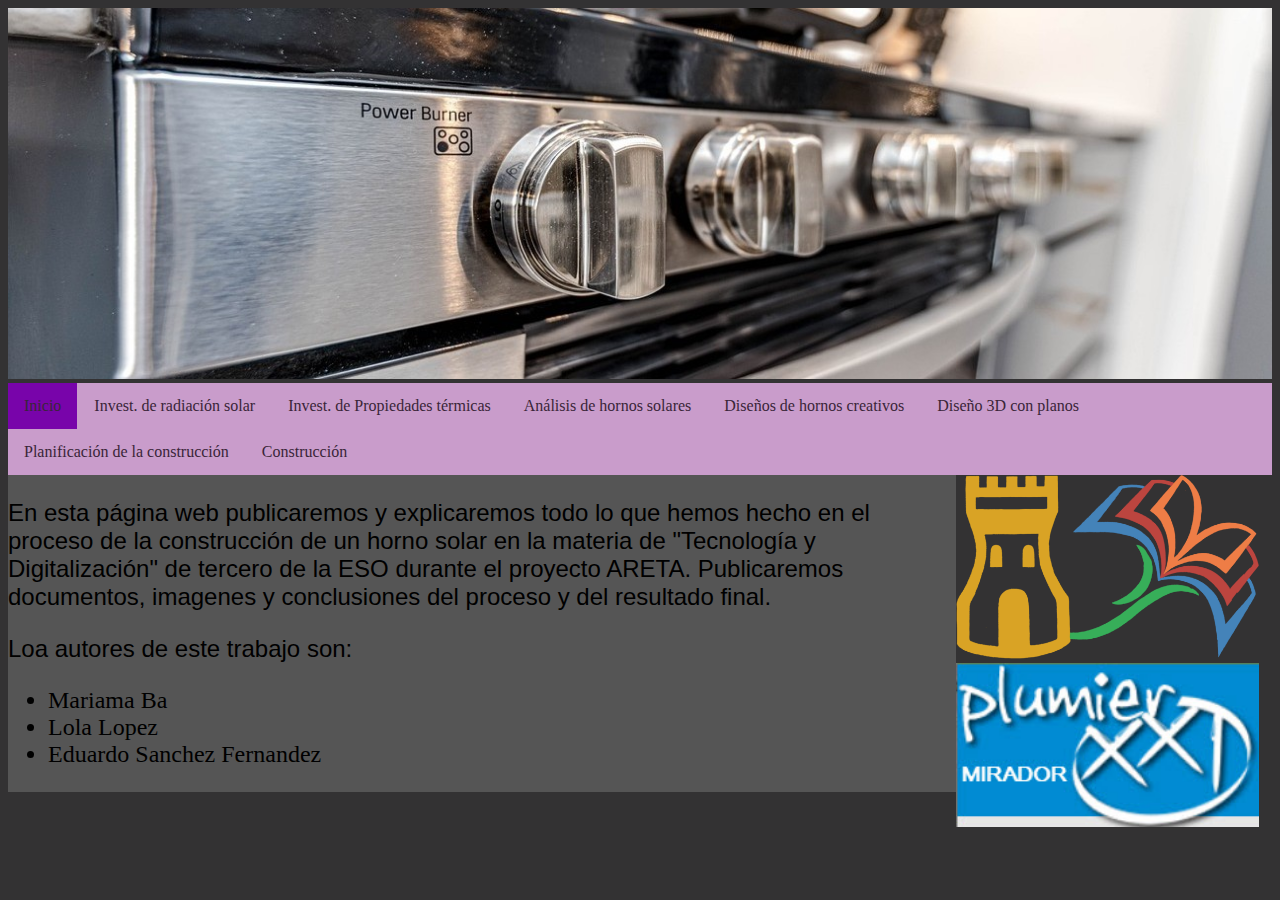
<file: index.html>
<!DOCTYPE html>
<html>
<head>
 <meta charset="UTF-8"> 
    <link rel="stylesheet" href="estilos.css">
<title>Página de tecnología</title>

</head>
<body>
<header>
   <img src="imagenes/Cabecera.jpg" alt="Cabecera de la página">
</header>
<nav>
 <ul>
  <li><a class="active" "index.html">Inicio</a></li>
  <li><a href="Radiacionsolar.html">Invest. de radiación solar</a></li>
  <li><a href="Propiedadestermicas.html">Invest. de Propiedades térmicas</a></li>
  <li><a href="Analisisdehornossolares.html">Análisis de hornos solares</a></li>
  <li><a href="Diseñosdehornoscreativos.html">Diseños de hornos creativos</a></li>
  <li><a href="Diseños3Dconplanos.html">Diseño 3D con planos</a></li>
  <li><a href="Planificaciondelaconstruccion.html">Planificación de la construcción</a></li>
  <li><a href="Construccion.html">Construcción</a></li>
</ul> 

</nav>
<article>
    <section>
        <div>
            <p>En esta página web publicaremos y explicaremos todo lo que hemos hecho en el proceso de la construcción de un horno solar en la materia de "Tecnología y Digitalización" de tercero de la ESO durante el proyecto ARETA.
                 Publicaremos documentos, imagenes y conclusiones del proceso y del resultado final. </p>
            <p>Loa autores de este trabajo son:
                <ul>
                    <li>Mariama Ba</li>
                    <li>Lola Lopez</li>
                    <li>Eduardo Sanchez Fernandez</li>
                </ul>
            </p>
        </div>
    </section>
</article>
<aside>
    <div>
        <a href="https://ieslaflorida.murciaeduca.es/"><img src="imagenes/logo_icono.png" alt="IES La Florida"></a>
        <a href="https://mirador.murciaeduca.es/mirador/"><img src="imagenes/MIRADOR-PLUMIER.jpg" alt="IES La Florida"></a>
    </div>

</aside>
<footer>
</footer>
</body>

</html>
</file>
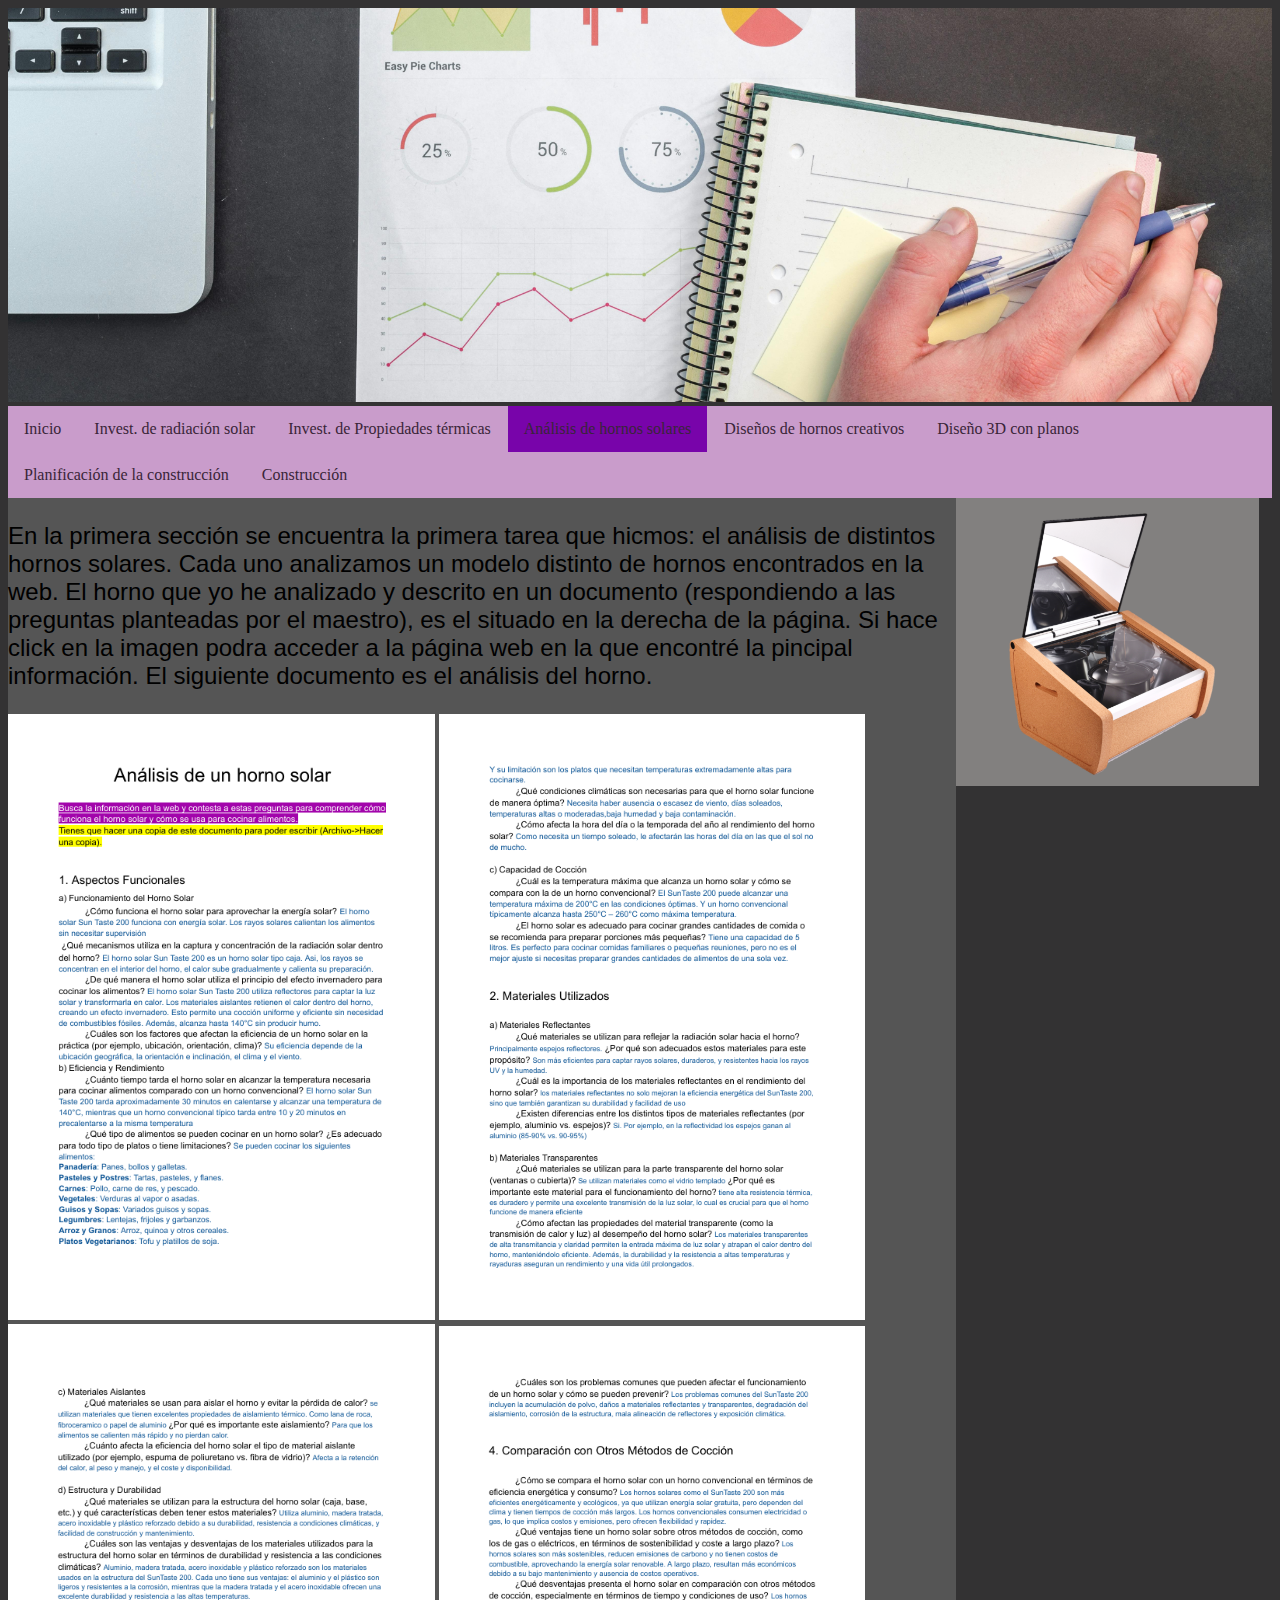
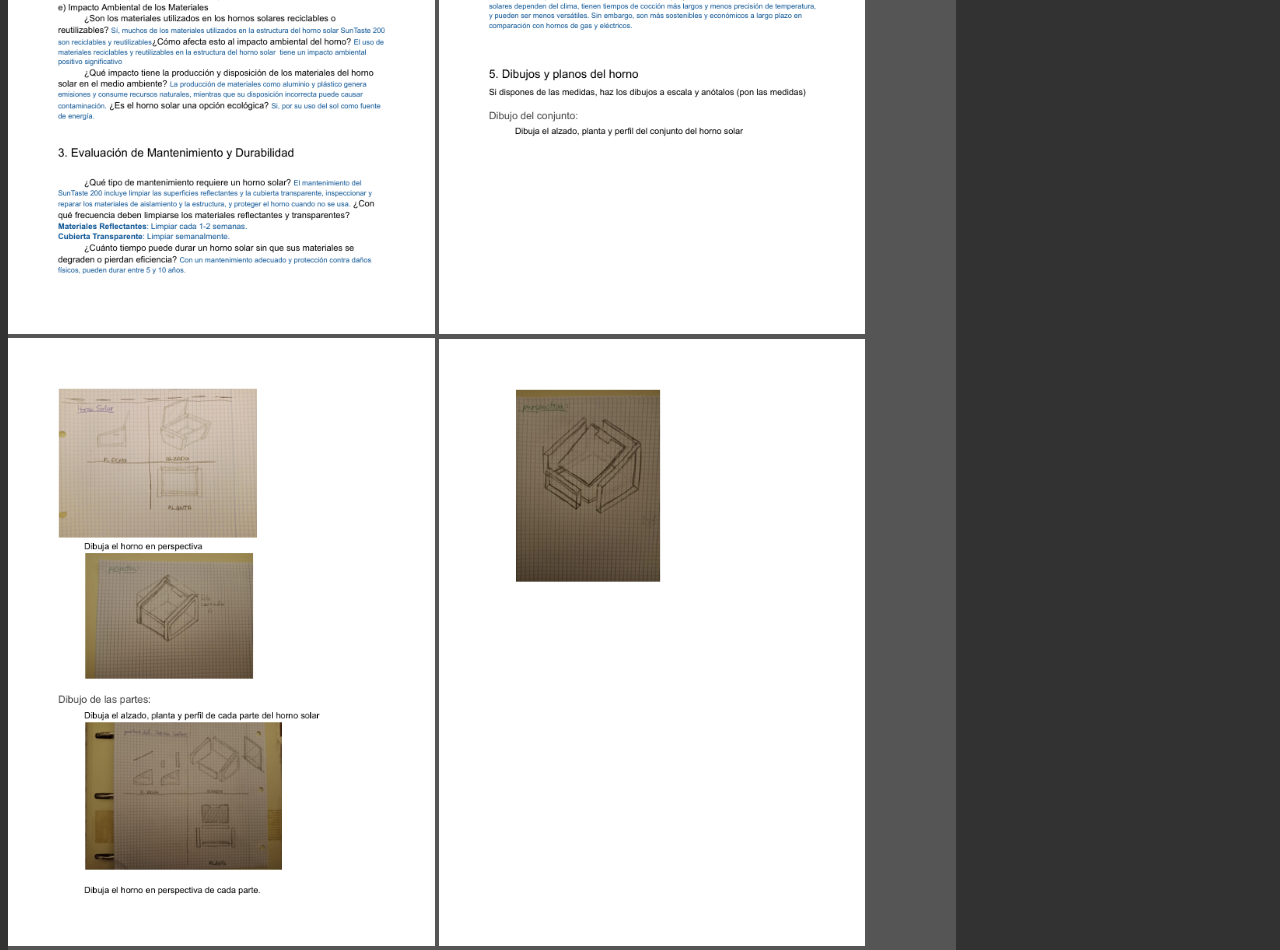
<file: Analisisdehornossolares.html>
<!DOCTYPE html>
<html>
    <head>
        <meta charset="UTF-8"> 
    <link rel="stylesheet" href="estilos.css">
    <title>Tarea 3 - Análisis de hornos solares</title>
    </head>

    <body>
        <header>
            <img src="imagenes/Cabecera_tarea3.jpg" alt="Cabecera de la página 2">
        </header>
    <nav>
        <ul>
          <li><a href="index.html">Inicio</a></li>
          <li><a href="Radiacionsolar.html">Invest. de radiación solar</a></li>
          <li><a href="Propiedadestermicas.html">Invest. de Propiedades térmicas</a></li>
          <li><a class="active" "Analisisdehornossolares.html">Análisis de hornos solares</a></li>
          <li><a href="Diseñosdehornoscreativos.html">Diseños de hornos creativos</a></li>
          <li><a href="Diseños3Dconplanos.html">Diseño 3D con planos</a></li>
          <li><a href="Planificaciondelaconstruccion.html">Planificación de la construcción</a></li>
          <li><a href="Construccion.html">Construcción</a></li>
        </ul> 

    </nav>

    <article>
        <section>
            <div>
                <p>En la primera sección se encuentra la primera tarea que hicmos: el análisis de distintos hornos solares. Cada uno analizamos un modelo distinto de hornos encontrados en la web. El horno que yo he analizado y descrito en un documento (respondiendo a las preguntas planteadas por el maestro), es el situado en la derecha de la página. Si hace click en la imagen podra acceder a la página web en la que encontré la pincipal información. El siguiente documento es el análisis del horno.
                </p>
                <a ><img src="imagenes/Documento Analisis 1.png" alt="Documento Analisis 1"></a>
                <a ><img src="imagenes/Documento Analisis 2.png" alt="Documento Analisis 2"></a>
                <a ><img src="imagenes/Documento Analisis 3.png" alt="Documento Analisis 3"></a>
                <a ><img src="imagenes/Documento Analisis 4.png" alt="Documento Analisis 4"></a>
                <a ><img src="imagenes/Documento Analisis 5.png" alt="Documento Analisis 5"></a>
                <a ><img src="imagenes/Documento Analisis 6.png" alt="Documento Analisis 6"></a>
            </div>
        </section>
    </article>
    <aside>
        <div>
            <a href="https://www.tiendafotovoltaica.es/epages/61359426.sf/es_ES/?ObjectPath=/Shops/61359426/Products/%22HORNO%20SOLAR%20SUNTASTE%20200%22"><img src="imagenes/Horno_solar.png" alt="Horno solar análisis"></a>
            
        </div>
</html>
</file>
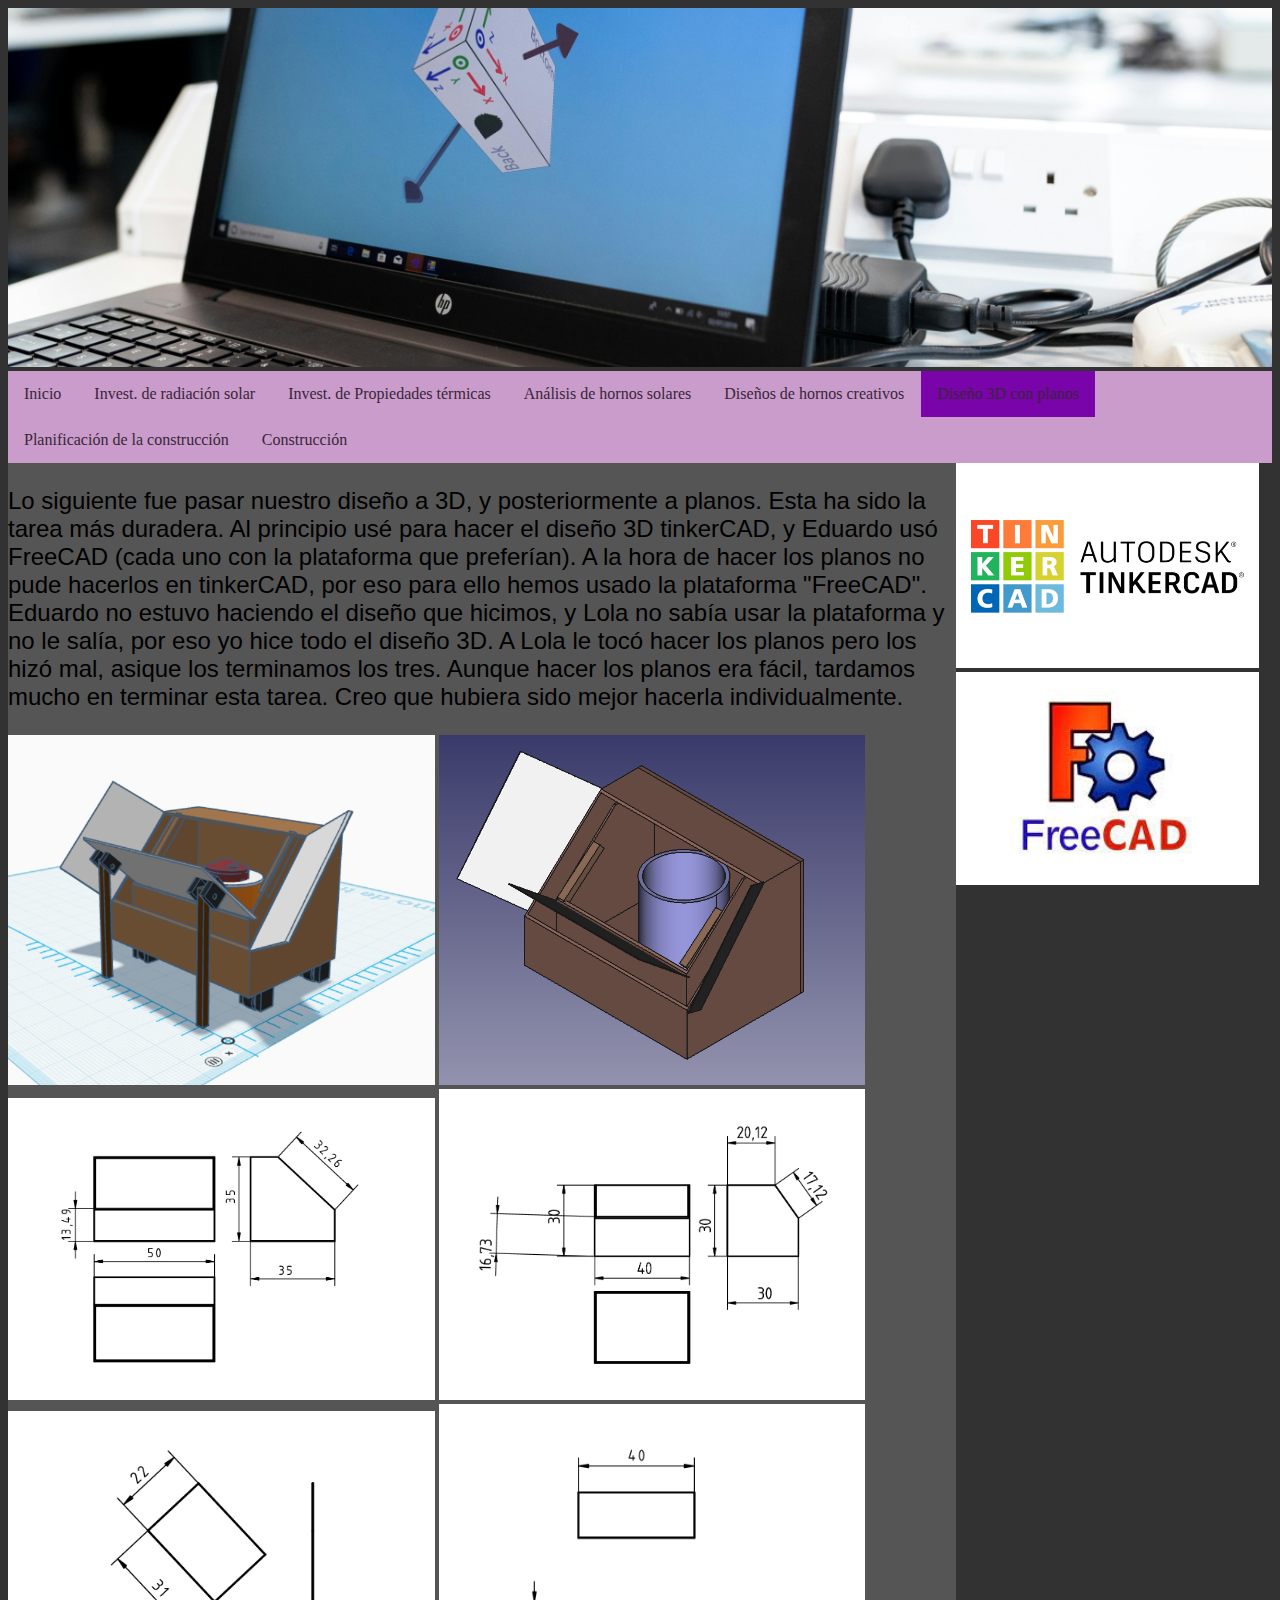
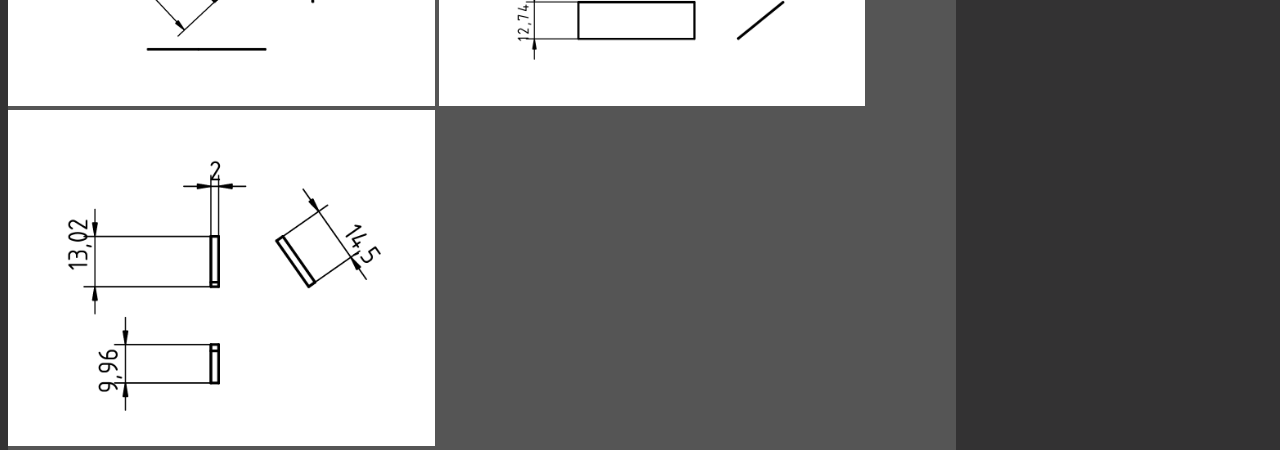
<file: Diseños3Dconplanos.html>
<!DOCTYPE html>
<html>
    <head>
        <meta charset="UTF-8"> 
    <link rel="stylesheet" href="estilos.css">
    <title>Tarea 4 - Diseños de hornos creativos</title>
    </head>

    <body>
        <header>
            <img src="imagenes/Cabecera_tarea5.jpg" alt="Cabecera de la página 4">
        </header>
    <nav>
        <ul>
          <li><a href="index.html">Inicio</a></li>
          <li><a href="Radiacionsolar.html">Invest. de radiación solar</a></li>
          <li><a href="Propiedadestermicas.html">Invest. de Propiedades térmicas</a></li>
          <li><a href="Analisisdehornossolares.html">Análisis de hornos solares</a></li>
          <li><a href="Diseñosdehornoscreativos.html">Diseños de hornos creativos</a></li>
          <li><a class="active" "Diseños3Dconplanos.html">Diseño 3D con planos</a></li>
          <li><a href="Planificaciondelaconstruccion.html">Planificación de la construcción</a></li>
          <li><a href="Construccion.html">Construcción</a></li>
        </ul> 

    </nav>

    <article>
        <section>
            <div>
                <p>Lo siguiente fue pasar nuestro diseño a 3D, y posteriormente a planos. Esta ha sido la tarea más duradera. Al principio usé para hacer el diseño 3D tinkerCAD, y Eduardo usó FreeCAD (cada uno con la plataforma que preferían). A la hora de hacer los planos no pude hacerlos en tinkerCAD, por eso para ello hemos usado la plataforma "FreeCAD". Eduardo no estuvo haciendo el diseño que hicimos, y Lola no sabía usar la plataforma y no le salía, por eso yo hice todo el diseño 3D. A Lola le tocó hacer los planos pero los hizó mal, asique los terminamos los tres. Aunque hacer los planos era fácil, tardamos mucho en terminar esta tarea. Creo que hubiera sido mejor hacerla individualmente.
                </p>
                <a ><img src="imagenes/Diseño_3D_tinkerCAD.png" alt="TinkerCAD diseño"></a>
                <a ><img src="imagenes/Diseño_3D_freeCAD.png" alt="FreeCAD diseño"></a>
                <a ><img src="imagenes/Planos_caja_exterior.png" alt="Planos"></a>
                <a ><img src="imagenes/Planos_caja_interior.png" alt="Planos"></a>
                <a ><img src="imagenes/Planos_reflectores.png" alt="Planos"></a>
                <a ><img src="imagenes/Planos_tapa.png" alt="Planos"></a>
                <a ><img src="imagenes/Planos_listones.png" alt="Planos"></a>
            </div>
        </section>
    </article>
    <aside>
        <div>
            <a ><img src="imagenes/tinkercad_logo.png" alt="TinkerCAD logo"></a>
            <a ><img src="imagenes/freecad_logo.jpeg" alt="FreeCAD logo"></a>
        </div>
    </aside>
    </body>
</html>
</file>
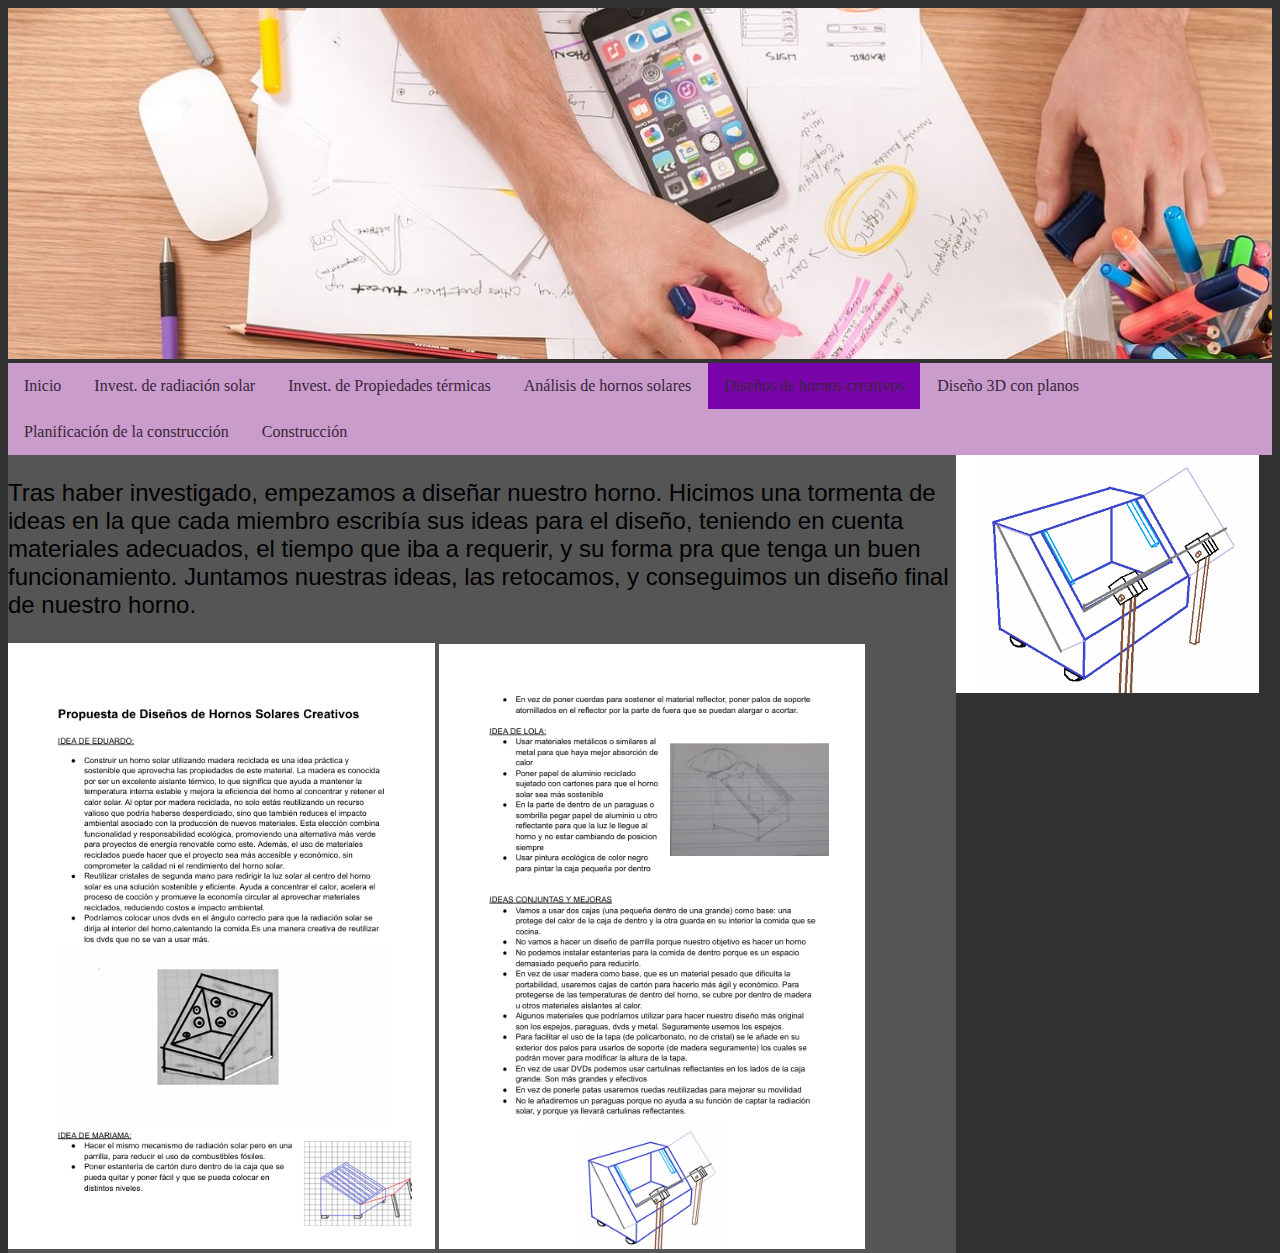
<file: Diseñosdehornoscreativos.html>
<!DOCTYPE html>
<html>
    <head>
        <meta charset="UTF-8"> 
    <link rel="stylesheet" href="estilos.css">
    <title>Tarea 4 - Diseños de hornos creativos</title>
    </head>

    <body>
        <header>
            <img src="imagenes/Cabecera_tarea4.jpg" alt="Cabecera de la página 3">
        </header>
    <nav>
        <ul>
          <li><a href="index.html">Inicio</a></li>
          <li><a href="Radiacionsolar.html">Invest. de radiación solar</a></li>
          <li><a href="Propiedadestermicas.html">Invest. de Propiedades térmicas</a></li>
          <li><a href="Analisisdehornossolares.html">Análisis de hornos solares</a></li>
          <li><a class="active" "Diseñosdehornoscreativos.html">Diseños de hornos creativos</a></li>
          <li><a href="Diseños3Dconplanos.html">Diseño 3D con planos</a></li>
          <li><a href="Planificaciondelaconstruccion.html">Planificación de la construcción</a></li>
          <li><a href="Construccion.html">Construcción</a></li>
        </ul> 

    </nav>

    <article>
        <section>
            <div>
                <p>Tras haber investigado, empezamos a diseñar nuestro horno. Hicimos una tormenta de ideas en la que cada miembro escribía sus ideas para el diseño, teniendo en cuenta materiales adecuados, el tiempo que iba a requerir, y su forma pra que tenga un buen funcionamiento. Juntamos nuestras ideas, las retocamos, y conseguimos un diseño final de nuestro horno.
                </p>
                <a ><img src="imagenes/Diseño_horno_pagina1.png" alt="Documento diseño 1"></a>
                <a ><img src="imagenes/Diseño_horno_pagina2.png" alt="Documento diseño 2"></a>
            </div>
        </section>
    </article>
    <aside>
        <div>
            <a ><img src="imagenes/Diseño_horno.png" alt="Horno solar diseño"></a>
        </div>
    </aside>
    </body>
</html>
</file>
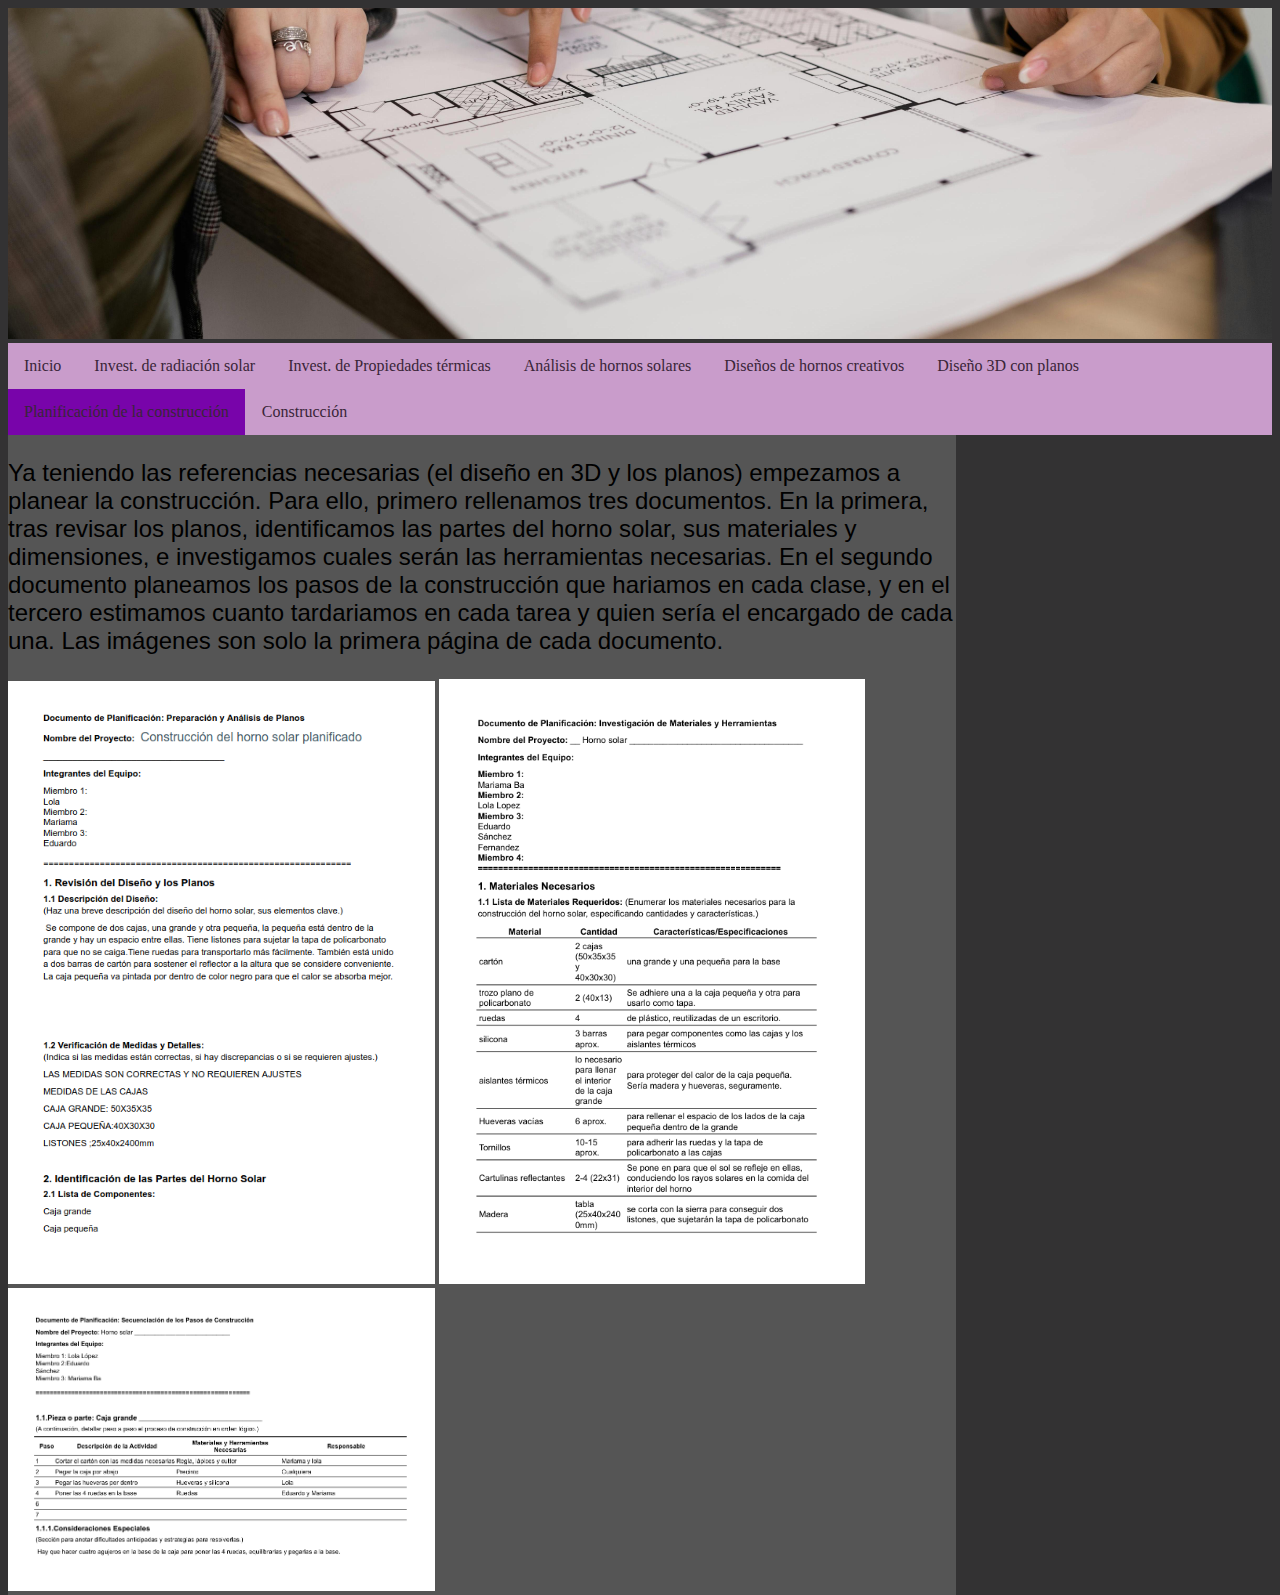
<file: Planificaciondelaconstruccion.html>
<!DOCTYPE html>
<html>
    <head>
        <meta charset="UTF-8"> 
    <link rel="stylesheet" href="estilos.css">
    <title>Tarea 4 - Diseños de hornos creativos</title>
    </head>

    <body>
        <header>
            <img src="imagenes/Cabecera_tarea6.jpg" alt="Cabecera de la página 5">
        </header>
    <nav>
        <ul>
          <li><a href="index.html">Inicio</a></li>
          <li><a href="Radiacionsolar.html">Invest. de radiación solar</a></li>
          <li><a href="Propiedadestermicas.html">Invest. de Propiedades térmicas</a></li>
          <li><a href="Analisisdehornossolares.html">Análisis de hornos solares</a></li>
          <li><a href="Diseñosdehornoscreativos.html">Diseños de hornos creativos</a></li>
          <li><a href="Diseños3Dconplanos.html" >Diseño 3D con planos</a></li>
          <li><a class="active" "Planificaciondelaconstruccion.html">Planificación de la construcción</a></li>
          <li><a href="Construccion.html">Construcción</a></li>
        </ul> 

    </nav>

    <article>
        <section>
            <div>
                <p> Ya teniendo las referencias necesarias (el diseño en 3D y los planos) empezamos a planear la construcción. Para ello, primero rellenamos tres documentos. En la primera, tras revisar los planos, identificamos las partes del horno solar, sus materiales y dimensiones, e investigamos cuales serán las herramientas necesarias. En el segundo documento planeamos los pasos de la construcción que hariamos en cada clase, y en el tercero estimamos cuanto tardariamos en cada tarea y quien sería el encargado de cada una. Las imágenes son solo la primera página de cada documento.
                </p>
                <a ><img src="imagenes/Documento_planificacion1.png" alt="Docmumento planificación 1"></a>
                <a ><img src="imagenes/Documento_planificacion2.png" alt="Docmumento planificación 2"></a>
                <a ><img src="imagenes/Documento_planificacion3.png" alt="Docmumento planificación 3"></a>
            </div>
        </section>
    </article>
    
    </body>
</html>
</file>
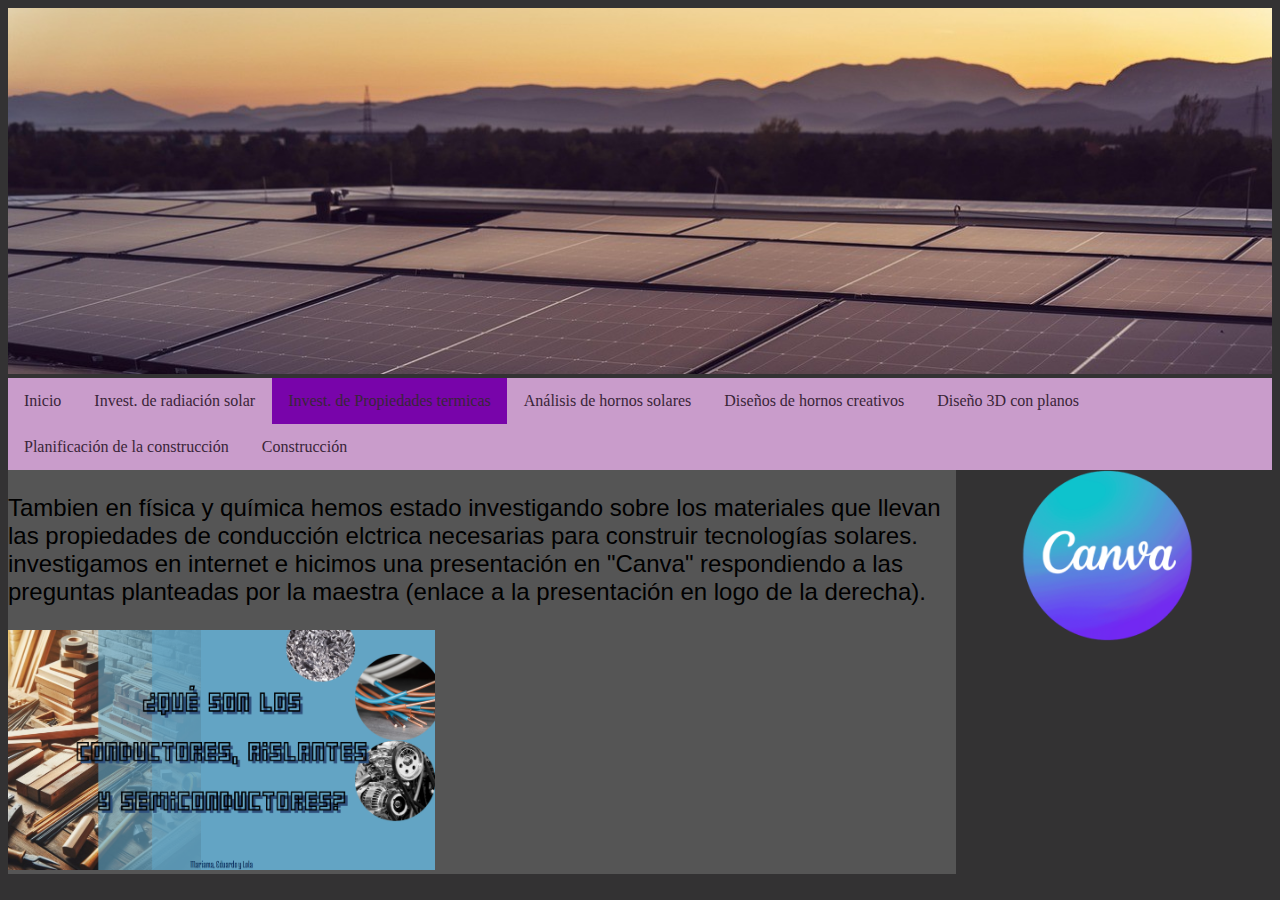
<file: Propiedadestermicas.html>
<!DOCTYPE html>
<html>
    <head>
        <meta charset="UTF-8"> 
    <link rel="stylesheet" href="estilos.css">
    <title>Tarea 2 - Investigación sobre propiedades de los materiales</title>
    </head>

    <body>
        <header>
            <img src="imagenes/Cabecera_tarea9(2).jpg" alt="Cabecera de la página 7">
        </header>
    <nav>
        <ul>
           
          <li><a href="index.html">Inicio</a></li>
          <li><a href="Radiacionsolar.html">Invest. de radiación solar</a></li>
          <li><a class= "active" "Propiedadestermicas.html">Invest. de Propiedades termicas</a></li>
          <li><a href="Analisisdehornossolares.html">Análisis de hornos solares</a></li>
          <li><a href="Diseñosdehornoscreativos.html">Diseños de hornos creativos</a></li>
          <li><a href="Diseños3Dconplanos.html">Diseño 3D con planos</a></li>
          <li><a href="Planificaciondelaconstruccion.html">Planificación de la construcción</a></li>
          <li><a href="Construccion.html">Construcción</a></li>
        </ul> 

    </nav>

    <article>
        <section>
            <div>
                <p>Tambien en física y química hemos estado investigando sobre los materiales que llevan las propiedades de conducción elctrica necesarias para construir tecnologías solares. investigamos en internet e hicimos una presentación en "Canva" respondiendo a las preguntas planteadas por la maestra (enlace a la presentación en logo de la derecha).
                </p>
                <a ><img src="imagenes/Tarea_FyQ.png" alt="presentación FyQ"></a>
            </div>
        </section>
    </article>
    <aside>
        <div>
            <a href="https://www.canva.com/design/DAGgM5Qs_iY/WdjAIkwqLKHCWB5n8s8dFA/edit?utm_content=DAGgM5Qs_iY&utm_campaign=designshare&utm_medium=link2&utm_source=sharebutton"><img src="imagenes/canva_logo.png" alt="Canva logo"></a>
        </div>
        
    </aside>
    </body>
</html>
</file>
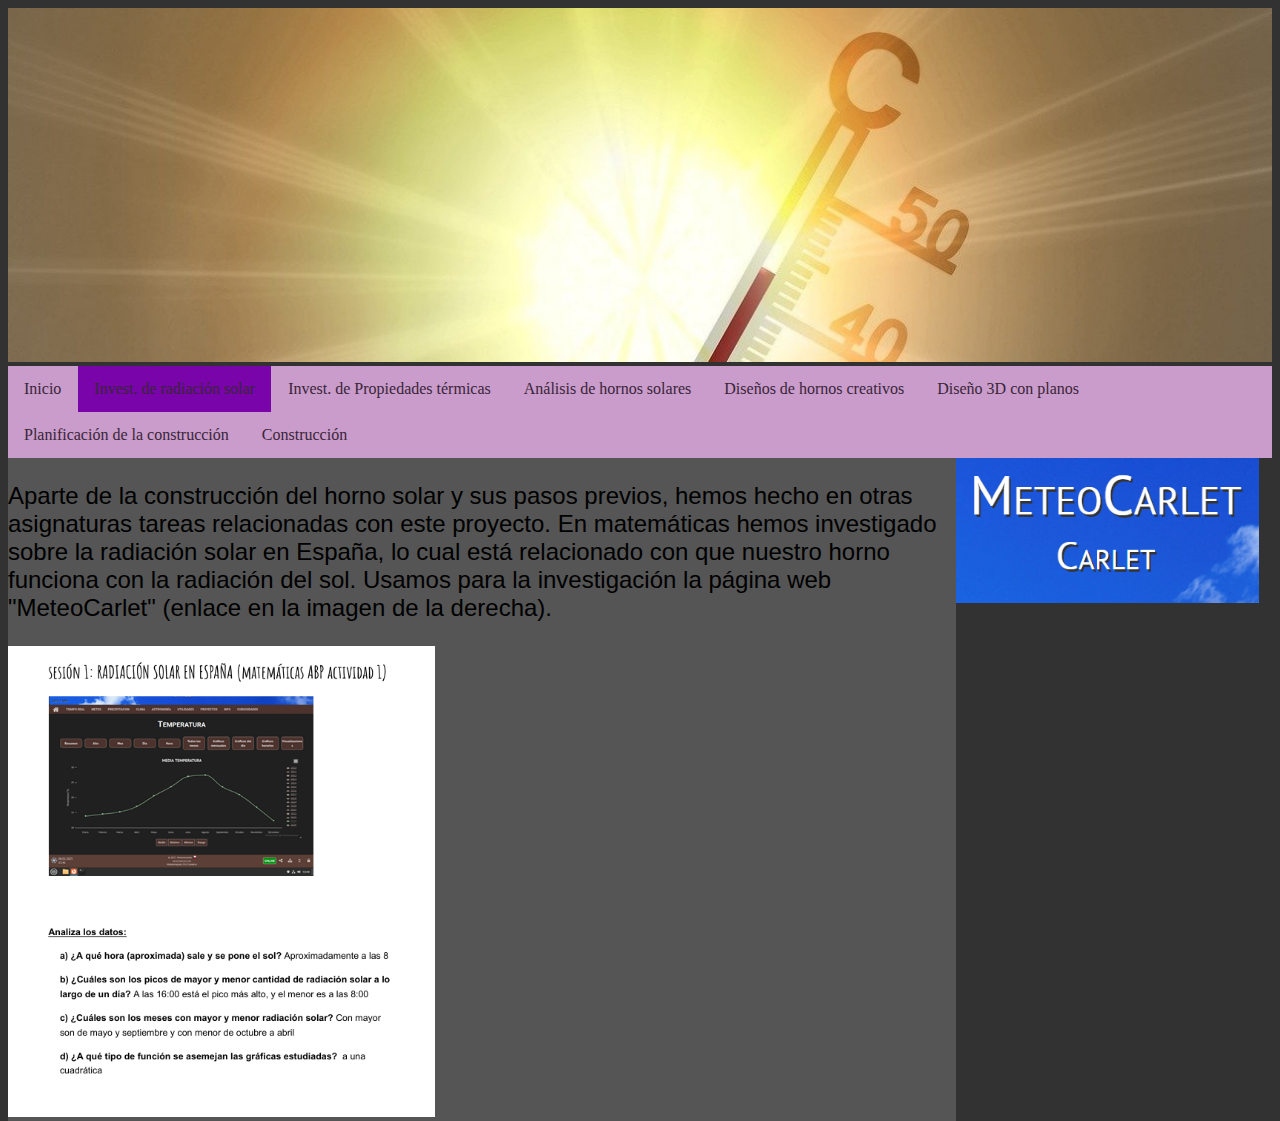
<file: Radiacionsolar.html>
<!DOCTYPE html>
<html>
    <head>
        <meta charset="UTF-8"> 
    <link rel="stylesheet" href="estilos.css">
    <title>Tarea 1 - Investigación sobre radiación solar en Esapaña</title>
    </head>

    <body>
        <header>
            <img src="imagenes/Cabecera_tarea8(1).jpg" alt="Cabecera de la página 6">
        </header>
    <nav>
        <ul>
           
          <li><a href="index.html">Inicio</a></li>
          <li><a class= "active" "Radiacionsolar.html">Invest. de radiación solar</a></li>
          <li><a href="Propiedadestermicas.html">Invest. de Propiedades térmicas</a></li>
          <li><a href="Analisisdehornossolares.html">Análisis de hornos solares</a></li>
          <li><a href="Diseñosdehornoscreativos.html">Diseños de hornos creativos</a></li>
          <li><a href="Diseños3Dconplanos.html">Diseño 3D con planos</a></li>
          <li><a href="Planificaciondelaconstruccion.html">Planificación de la construcción</a></li>
          <li><a href="Construccion.html">Construcción</a></li>
        </ul> 

    </nav>

    <article>
        <section>
            <div>
                <p>Aparte de la construcción del horno solar y sus pasos previos, hemos hecho en otras asignaturas tareas relacionadas con este proyecto. En matemáticas hemos investigado sobre la radiación solar en España, lo cual está relacionado con que nuestro horno funciona con la radiación del sol. Usamos para la investigación la página web "MeteoCarlet" (enlace en la imagen de la derecha).
                </p>
                <a ><img src="imagenes/Tarea_Matematicas.png" alt="Radiación solar"></a>
            </div>
        </section>
    </article>
    <aside>
        <div>
            <a href="https://www.meteocarlet.com/template/pages/station/climate.php?var=S"><img src="imagenes/Meteocarlet_logo.png" alt="Meteocarlet logo"></a>
        </div>
        
    </aside>
    </body>
</html>
</file>
<file: estilos.css>
body {
  background-color: rgb(51, 50, 51);
}
article section div {
    float: left;
    width: 75%;
    background-color: rgb(85, 85, 85)
    
}
aside div {
  float: left;
  width: 24%;
}
p {
  font-family: 'Lucida Sans', 'Lucida Sans Regular', 'Lucida Grande', 'Lucida Sans Unicode', Geneva, Verdana, sans-serif;
}



img {
  width: 100%;
  height: auto;
  }

article section div img {
  width: 45%;
  height: auto;
}

ul {
}

li {
  font-size: 24px;
}

nav ul {
  list-style-type: none;
  margin: 0;
  padding: 0;
  overflow: hidden;
  border-right:1px solid #c99ccb;
  background-color: #c99ccb;
}

nav ul li {
font-size: 16px;
  float: left;
  border-right:1px solid #c99ccb;
}

li:last-child {
  border-right: none;
}

li a {
  display: block;
  color: rgb(57, 37, 56);
  text-align: center;
  padding: 14px 16px;
  text-decoration: none;
}

li a:hover:not(.active) {
  background-color: #000000;
}

.active {
  background-color: #7804aa;
}

p {
font-size: 24px;
}
</file>
